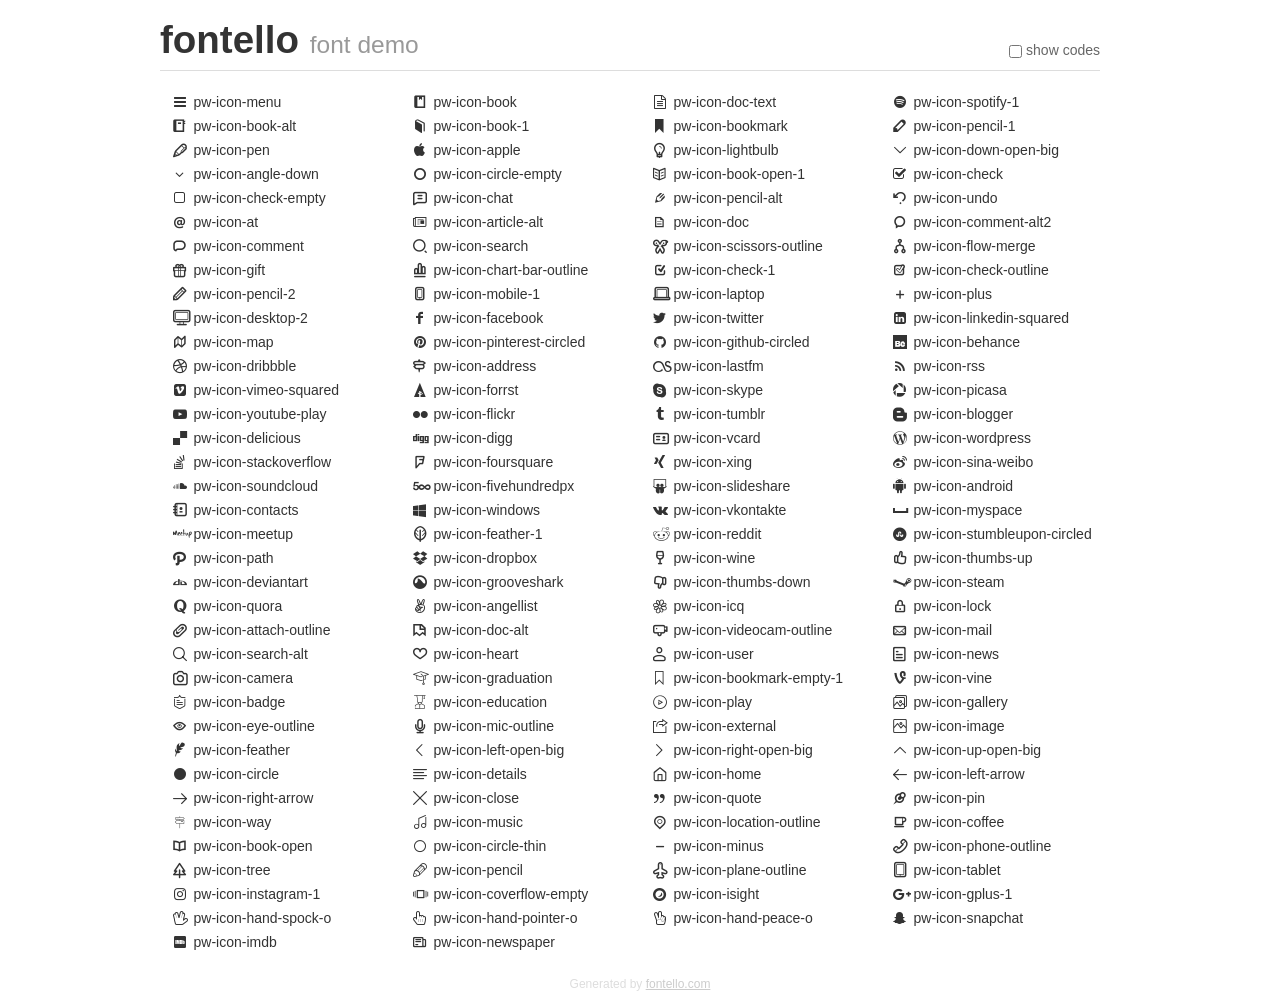
<file: css/fonts/fontello/demo.html>
<!DOCTYPE html>
<html>
  <head><!--[if lt IE 9]><script language="javascript" type="text/javascript" src="//html5shim.googlecode.com/svn/trunk/html5.js"></script><![endif]-->
    <meta charset="UTF-8"><style>/*
 * Bootstrap v2.2.1
 *
 * Copyright 2012 Twitter, Inc
 * Licensed under the Apache License v2.0
 * http://www.apache.org/licenses/LICENSE-2.0
 *
 * Designed and built with all the love in the world @twitter by @mdo and @fat.
 */
.clearfix {
  *zoom: 1;
}
.clearfix:before,
.clearfix:after {
  display: table;
  content: "";
  line-height: 0;
}
.clearfix:after {
  clear: both;
}
html {
  font-size: 100%;
  -webkit-text-size-adjust: 100%;
  -ms-text-size-adjust: 100%;
}
a:focus {
  outline: thin dotted #333;
  outline: 5px auto -webkit-focus-ring-color;
  outline-offset: -2px;
}
a:hover,
a:active {
  outline: 0;
}
button,
input,
select,
textarea {
  margin: 0;
  font-size: 100%;
  vertical-align: middle;
}
button,
input {
  *overflow: visible;
  line-height: normal;
}
button::-moz-focus-inner,
input::-moz-focus-inner {
  padding: 0;
  border: 0;
}
body {
  margin: 0;
  font-family: "Helvetica Neue", Helvetica, Arial, sans-serif;
  font-size: 14px;
  line-height: 20px;
  color: #333;
  background-color: #fff;
}
a {
  color: #08c;
  text-decoration: none;
}
a:hover {
  color: #005580;
  text-decoration: underline;
}
.row {
  margin-left: -20px;
  *zoom: 1;
}
.row:before,
.row:after {
  display: table;
  content: "";
  line-height: 0;
}
.row:after {
  clear: both;
}
[class*="span"] {
  float: left;
  min-height: 1px;
  margin-left: 20px;
}
.container,
.navbar-static-top .container,
.navbar-fixed-top .container,
.navbar-fixed-bottom .container {
  width: 940px;
}
.span12 {
  width: 940px;
}
.span11 {
  width: 860px;
}
.span10 {
  width: 780px;
}
.span9 {
  width: 700px;
}
.span8 {
  width: 620px;
}
.span7 {
  width: 540px;
}
.span6 {
  width: 460px;
}
.span5 {
  width: 380px;
}
.span4 {
  width: 300px;
}
.span3 {
  width: 220px;
}
.span2 {
  width: 140px;
}
.span1 {
  width: 60px;
}
[class*="span"].pull-right,
.row-fluid [class*="span"].pull-right {
  float: right;
}
.container {
  margin-right: auto;
  margin-left: auto;
  *zoom: 1;
}
.container:before,
.container:after {
  display: table;
  content: "";
  line-height: 0;
}
.container:after {
  clear: both;
}
p {
  margin: 0 0 10px;
}
.lead {
  margin-bottom: 20px;
  font-size: 21px;
  font-weight: 200;
  line-height: 30px;
}
small {
  font-size: 85%;
}
h1 {
  margin: 10px 0;
  font-family: inherit;
  font-weight: bold;
  line-height: 20px;
  color: inherit;
  text-rendering: optimizelegibility;
}
h1 small {
  font-weight: normal;
  line-height: 1;
  color: #999;
}
h1 {
  line-height: 40px;
}
h1 {
  font-size: 38.5px;
}
h1 small {
  font-size: 24.5px;
}
body {
  margin-top: 90px;
}
.header {
  position: fixed;
  top: 0;
  left: 50%;
  margin-left: -480px;
  background-color: #fff;
  border-bottom: 1px solid #ddd;
  padding-top: 10px;
  z-index: 10;
}
.footer {
  color: #ddd;
  font-size: 12px;
  text-align: center;
  margin-top: 20px;
}
.footer a {
  color: #ccc;
  text-decoration: underline;
}
.the-icons {
  font-size: 14px;
  line-height: 24px;
}
.switch {
  position: absolute;
  right: 0;
  bottom: 10px;
  color: #666;
}
.switch input {
  margin-right: 0.3em;
}
.codesOn .i-name {
  display: none;
}
.codesOn .i-code {
  display: inline;
}
.i-code {
  display: none;
}
@font-face {
      font-family: 'fontello';
      src: url('./font/fontello.eot?40331902');
      src: url('./font/fontello.eot?40331902#iefix') format('embedded-opentype'),
           url('./font/fontello.woff?40331902') format('woff'),
           url('./font/fontello.ttf?40331902') format('truetype'),
           url('./font/fontello.svg?40331902#fontello') format('svg');
      font-weight: normal;
      font-style: normal;
    }
     
     
    .demo-icon
    {
      font-family: "fontello";
      font-style: normal;
      font-weight: normal;
      speak: none;
     
      display: inline-block;
      text-decoration: inherit;
      width: 1em;
      margin-right: .2em;
      text-align: center;
      /* opacity: .8; */
     
      /* For safety - reset parent styles, that can break glyph codes*/
      font-variant: normal;
      text-transform: none;
     
      /* fix buttons height, for twitter bootstrap */
      line-height: 1em;
     
      /* Animation center compensation - margins should be symmetric */
      /* remove if not needed */
      margin-left: .2em;
     
      /* You can be more comfortable with increased icons size */
      /* font-size: 120%; */
     
      /* Font smoothing. That was taken from TWBS */
      -webkit-font-smoothing: antialiased;
      -moz-osx-font-smoothing: grayscale;
     
      /* Uncomment for 3D effect */
      /* text-shadow: 1px 1px 1px rgba(127, 127, 127, 0.3); */
    }
     </style>
    <link rel="stylesheet" href="css/animation.css"><!--[if IE 7]><link rel="stylesheet" href="css/" + font.fontname + "-ie7.css"><![endif]-->
    <script>
      function toggleCodes(on) {
        var obj = document.getElementById('icons');
      
        if (on) {
          obj.className += ' codesOn';
        } else {
          obj.className = obj.className.replace(' codesOn', '');
        }
      }
      
    </script>
  </head>
  <body>
    <div class="container header">
      <h1>fontello <small>font demo</small></h1>
      <label class="switch">
        <input type="checkbox" onclick="toggleCodes(this.checked)">show codes
      </label>
    </div>
    <div class="container" id="icons">
      <div class="row">
        <div class="the-icons span3" title="Code: 0xe800"><i class="demo-icon pw-icon-menu">&#xe800;</i> <span class="i-name">pw-icon-menu</span><span class="i-code">0xe800</span></div>
        <div class="the-icons span3" title="Code: 0xe801"><i class="demo-icon pw-icon-book">&#xe801;</i> <span class="i-name">pw-icon-book</span><span class="i-code">0xe801</span></div>
        <div class="the-icons span3" title="Code: 0xe802"><i class="demo-icon pw-icon-doc-text">&#xe802;</i> <span class="i-name">pw-icon-doc-text</span><span class="i-code">0xe802</span></div>
        <div class="the-icons span3" title="Code: 0xe803"><i class="demo-icon pw-icon-spotify-1">&#xe803;</i> <span class="i-name">pw-icon-spotify-1</span><span class="i-code">0xe803</span></div>
      </div>
      <div class="row">
        <div class="the-icons span3" title="Code: 0xe804"><i class="demo-icon pw-icon-book-alt">&#xe804;</i> <span class="i-name">pw-icon-book-alt</span><span class="i-code">0xe804</span></div>
        <div class="the-icons span3" title="Code: 0xe805"><i class="demo-icon pw-icon-book-1">&#xe805;</i> <span class="i-name">pw-icon-book-1</span><span class="i-code">0xe805</span></div>
        <div class="the-icons span3" title="Code: 0xe806"><i class="demo-icon pw-icon-bookmark">&#xe806;</i> <span class="i-name">pw-icon-bookmark</span><span class="i-code">0xe806</span></div>
        <div class="the-icons span3" title="Code: 0xe807"><i class="demo-icon pw-icon-pencil-1">&#xe807;</i> <span class="i-name">pw-icon-pencil-1</span><span class="i-code">0xe807</span></div>
      </div>
      <div class="row">
        <div class="the-icons span3" title="Code: 0xe808"><i class="demo-icon pw-icon-pen">&#xe808;</i> <span class="i-name">pw-icon-pen</span><span class="i-code">0xe808</span></div>
        <div class="the-icons span3" title="Code: 0xe809"><i class="demo-icon pw-icon-apple">&#xe809;</i> <span class="i-name">pw-icon-apple</span><span class="i-code">0xe809</span></div>
        <div class="the-icons span3" title="Code: 0xe80a"><i class="demo-icon pw-icon-lightbulb">&#xe80a;</i> <span class="i-name">pw-icon-lightbulb</span><span class="i-code">0xe80a</span></div>
        <div class="the-icons span3" title="Code: 0xe80b"><i class="demo-icon pw-icon-down-open-big">&#xe80b;</i> <span class="i-name">pw-icon-down-open-big</span><span class="i-code">0xe80b</span></div>
      </div>
      <div class="row">
        <div class="the-icons span3" title="Code: 0xe80c"><i class="demo-icon pw-icon-angle-down">&#xe80c;</i> <span class="i-name">pw-icon-angle-down</span><span class="i-code">0xe80c</span></div>
        <div class="the-icons span3" title="Code: 0xe80d"><i class="demo-icon pw-icon-circle-empty">&#xe80d;</i> <span class="i-name">pw-icon-circle-empty</span><span class="i-code">0xe80d</span></div>
        <div class="the-icons span3" title="Code: 0xe80e"><i class="demo-icon pw-icon-book-open-1">&#xe80e;</i> <span class="i-name">pw-icon-book-open-1</span><span class="i-code">0xe80e</span></div>
        <div class="the-icons span3" title="Code: 0xe80f"><i class="demo-icon pw-icon-check">&#xe80f;</i> <span class="i-name">pw-icon-check</span><span class="i-code">0xe80f</span></div>
      </div>
      <div class="row">
        <div class="the-icons span3" title="Code: 0xe810"><i class="demo-icon pw-icon-check-empty">&#xe810;</i> <span class="i-name">pw-icon-check-empty</span><span class="i-code">0xe810</span></div>
        <div class="the-icons span3" title="Code: 0xe811"><i class="demo-icon pw-icon-chat">&#xe811;</i> <span class="i-name">pw-icon-chat</span><span class="i-code">0xe811</span></div>
        <div class="the-icons span3" title="Code: 0xe812"><i class="demo-icon pw-icon-pencil-alt">&#xe812;</i> <span class="i-name">pw-icon-pencil-alt</span><span class="i-code">0xe812</span></div>
        <div class="the-icons span3" title="Code: 0xe813"><i class="demo-icon pw-icon-undo">&#xe813;</i> <span class="i-name">pw-icon-undo</span><span class="i-code">0xe813</span></div>
      </div>
      <div class="row">
        <div class="the-icons span3" title="Code: 0xe814"><i class="demo-icon pw-icon-at">&#xe814;</i> <span class="i-name">pw-icon-at</span><span class="i-code">0xe814</span></div>
        <div class="the-icons span3" title="Code: 0xe815"><i class="demo-icon pw-icon-article-alt">&#xe815;</i> <span class="i-name">pw-icon-article-alt</span><span class="i-code">0xe815</span></div>
        <div class="the-icons span3" title="Code: 0xe816"><i class="demo-icon pw-icon-doc">&#xe816;</i> <span class="i-name">pw-icon-doc</span><span class="i-code">0xe816</span></div>
        <div class="the-icons span3" title="Code: 0xe817"><i class="demo-icon pw-icon-comment-alt2">&#xe817;</i> <span class="i-name">pw-icon-comment-alt2</span><span class="i-code">0xe817</span></div>
      </div>
      <div class="row">
        <div class="the-icons span3" title="Code: 0xe818"><i class="demo-icon pw-icon-comment">&#xe818;</i> <span class="i-name">pw-icon-comment</span><span class="i-code">0xe818</span></div>
        <div class="the-icons span3" title="Code: 0xe819"><i class="demo-icon pw-icon-search">&#xe819;</i> <span class="i-name">pw-icon-search</span><span class="i-code">0xe819</span></div>
        <div class="the-icons span3" title="Code: 0xe81a"><i class="demo-icon pw-icon-scissors-outline">&#xe81a;</i> <span class="i-name">pw-icon-scissors-outline</span><span class="i-code">0xe81a</span></div>
        <div class="the-icons span3" title="Code: 0xe81b"><i class="demo-icon pw-icon-flow-merge">&#xe81b;</i> <span class="i-name">pw-icon-flow-merge</span><span class="i-code">0xe81b</span></div>
      </div>
      <div class="row">
        <div class="the-icons span3" title="Code: 0xe81c"><i class="demo-icon pw-icon-gift">&#xe81c;</i> <span class="i-name">pw-icon-gift</span><span class="i-code">0xe81c</span></div>
        <div class="the-icons span3" title="Code: 0xe81d"><i class="demo-icon pw-icon-chart-bar-outline">&#xe81d;</i> <span class="i-name">pw-icon-chart-bar-outline</span><span class="i-code">0xe81d</span></div>
        <div class="the-icons span3" title="Code: 0xe81e"><i class="demo-icon pw-icon-check-1">&#xe81e;</i> <span class="i-name">pw-icon-check-1</span><span class="i-code">0xe81e</span></div>
        <div class="the-icons span3" title="Code: 0xe81f"><i class="demo-icon pw-icon-check-outline">&#xe81f;</i> <span class="i-name">pw-icon-check-outline</span><span class="i-code">0xe81f</span></div>
      </div>
      <div class="row">
        <div class="the-icons span3" title="Code: 0xe820"><i class="demo-icon pw-icon-pencil-2">&#xe820;</i> <span class="i-name">pw-icon-pencil-2</span><span class="i-code">0xe820</span></div>
        <div class="the-icons span3" title="Code: 0xe821"><i class="demo-icon pw-icon-mobile-1">&#xe821;</i> <span class="i-name">pw-icon-mobile-1</span><span class="i-code">0xe821</span></div>
        <div class="the-icons span3" title="Code: 0xe822"><i class="demo-icon pw-icon-laptop">&#xe822;</i> <span class="i-name">pw-icon-laptop</span><span class="i-code">0xe822</span></div>
        <div class="the-icons span3" title="Code: 0xe823"><i class="demo-icon pw-icon-plus">&#xe823;</i> <span class="i-name">pw-icon-plus</span><span class="i-code">0xe823</span></div>
      </div>
      <div class="row">
        <div class="the-icons span3" title="Code: 0xe824"><i class="demo-icon pw-icon-desktop-2">&#xe824;</i> <span class="i-name">pw-icon-desktop-2</span><span class="i-code">0xe824</span></div>
        <div class="the-icons span3" title="Code: 0xe825"><i class="demo-icon pw-icon-facebook">&#xe825;</i> <span class="i-name">pw-icon-facebook</span><span class="i-code">0xe825</span></div>
        <div class="the-icons span3" title="Code: 0xe826"><i class="demo-icon pw-icon-twitter">&#xe826;</i> <span class="i-name">pw-icon-twitter</span><span class="i-code">0xe826</span></div>
        <div class="the-icons span3" title="Code: 0xe827"><i class="demo-icon pw-icon-linkedin-squared">&#xe827;</i> <span class="i-name">pw-icon-linkedin-squared</span><span class="i-code">0xe827</span></div>
      </div>
      <div class="row">
        <div class="the-icons span3" title="Code: 0xe828"><i class="demo-icon pw-icon-map">&#xe828;</i> <span class="i-name">pw-icon-map</span><span class="i-code">0xe828</span></div>
        <div class="the-icons span3" title="Code: 0xe829"><i class="demo-icon pw-icon-pinterest-circled">&#xe829;</i> <span class="i-name">pw-icon-pinterest-circled</span><span class="i-code">0xe829</span></div>
        <div class="the-icons span3" title="Code: 0xe82a"><i class="demo-icon pw-icon-github-circled">&#xe82a;</i> <span class="i-name">pw-icon-github-circled</span><span class="i-code">0xe82a</span></div>
        <div class="the-icons span3" title="Code: 0xe82b"><i class="demo-icon pw-icon-behance">&#xe82b;</i> <span class="i-name">pw-icon-behance</span><span class="i-code">0xe82b</span></div>
      </div>
      <div class="row">
        <div class="the-icons span3" title="Code: 0xe82c"><i class="demo-icon pw-icon-dribbble">&#xe82c;</i> <span class="i-name">pw-icon-dribbble</span><span class="i-code">0xe82c</span></div>
        <div class="the-icons span3" title="Code: 0xe82d"><i class="demo-icon pw-icon-address">&#xe82d;</i> <span class="i-name">pw-icon-address</span><span class="i-code">0xe82d</span></div>
        <div class="the-icons span3" title="Code: 0xe82e"><i class="demo-icon pw-icon-lastfm">&#xe82e;</i> <span class="i-name">pw-icon-lastfm</span><span class="i-code">0xe82e</span></div>
        <div class="the-icons span3" title="Code: 0xe82f"><i class="demo-icon pw-icon-rss">&#xe82f;</i> <span class="i-name">pw-icon-rss</span><span class="i-code">0xe82f</span></div>
      </div>
      <div class="row">
        <div class="the-icons span3" title="Code: 0xe830"><i class="demo-icon pw-icon-vimeo-squared">&#xe830;</i> <span class="i-name">pw-icon-vimeo-squared</span><span class="i-code">0xe830</span></div>
        <div class="the-icons span3" title="Code: 0xe831"><i class="demo-icon pw-icon-forrst">&#xe831;</i> <span class="i-name">pw-icon-forrst</span><span class="i-code">0xe831</span></div>
        <div class="the-icons span3" title="Code: 0xe832"><i class="demo-icon pw-icon-skype">&#xe832;</i> <span class="i-name">pw-icon-skype</span><span class="i-code">0xe832</span></div>
        <div class="the-icons span3" title="Code: 0xe833"><i class="demo-icon pw-icon-picasa">&#xe833;</i> <span class="i-name">pw-icon-picasa</span><span class="i-code">0xe833</span></div>
      </div>
      <div class="row">
        <div class="the-icons span3" title="Code: 0xe834"><i class="demo-icon pw-icon-youtube-play">&#xe834;</i> <span class="i-name">pw-icon-youtube-play</span><span class="i-code">0xe834</span></div>
        <div class="the-icons span3" title="Code: 0xe835"><i class="demo-icon pw-icon-flickr">&#xe835;</i> <span class="i-name">pw-icon-flickr</span><span class="i-code">0xe835</span></div>
        <div class="the-icons span3" title="Code: 0xe836"><i class="demo-icon pw-icon-tumblr">&#xe836;</i> <span class="i-name">pw-icon-tumblr</span><span class="i-code">0xe836</span></div>
        <div class="the-icons span3" title="Code: 0xe837"><i class="demo-icon pw-icon-blogger">&#xe837;</i> <span class="i-name">pw-icon-blogger</span><span class="i-code">0xe837</span></div>
      </div>
      <div class="row">
        <div class="the-icons span3" title="Code: 0xe838"><i class="demo-icon pw-icon-delicious">&#xe838;</i> <span class="i-name">pw-icon-delicious</span><span class="i-code">0xe838</span></div>
        <div class="the-icons span3" title="Code: 0xe839"><i class="demo-icon pw-icon-digg">&#xe839;</i> <span class="i-name">pw-icon-digg</span><span class="i-code">0xe839</span></div>
        <div class="the-icons span3" title="Code: 0xe83a"><i class="demo-icon pw-icon-vcard">&#xe83a;</i> <span class="i-name">pw-icon-vcard</span><span class="i-code">0xe83a</span></div>
        <div class="the-icons span3" title="Code: 0xe83b"><i class="demo-icon pw-icon-wordpress">&#xe83b;</i> <span class="i-name">pw-icon-wordpress</span><span class="i-code">0xe83b</span></div>
      </div>
      <div class="row">
        <div class="the-icons span3" title="Code: 0xe83c"><i class="demo-icon pw-icon-stackoverflow">&#xe83c;</i> <span class="i-name">pw-icon-stackoverflow</span><span class="i-code">0xe83c</span></div>
        <div class="the-icons span3" title="Code: 0xe83d"><i class="demo-icon pw-icon-foursquare">&#xe83d;</i> <span class="i-name">pw-icon-foursquare</span><span class="i-code">0xe83d</span></div>
        <div class="the-icons span3" title="Code: 0xe83e"><i class="demo-icon pw-icon-xing">&#xe83e;</i> <span class="i-name">pw-icon-xing</span><span class="i-code">0xe83e</span></div>
        <div class="the-icons span3" title="Code: 0xe83f"><i class="demo-icon pw-icon-sina-weibo">&#xe83f;</i> <span class="i-name">pw-icon-sina-weibo</span><span class="i-code">0xe83f</span></div>
      </div>
      <div class="row">
        <div class="the-icons span3" title="Code: 0xe840"><i class="demo-icon pw-icon-soundcloud">&#xe840;</i> <span class="i-name">pw-icon-soundcloud</span><span class="i-code">0xe840</span></div>
        <div class="the-icons span3" title="Code: 0xe841"><i class="demo-icon pw-icon-fivehundredpx">&#xe841;</i> <span class="i-name">pw-icon-fivehundredpx</span><span class="i-code">0xe841</span></div>
        <div class="the-icons span3" title="Code: 0xe842"><i class="demo-icon pw-icon-slideshare">&#xe842;</i> <span class="i-name">pw-icon-slideshare</span><span class="i-code">0xe842</span></div>
        <div class="the-icons span3" title="Code: 0xe843"><i class="demo-icon pw-icon-android">&#xe843;</i> <span class="i-name">pw-icon-android</span><span class="i-code">0xe843</span></div>
      </div>
      <div class="row">
        <div class="the-icons span3" title="Code: 0xe844"><i class="demo-icon pw-icon-contacts">&#xe844;</i> <span class="i-name">pw-icon-contacts</span><span class="i-code">0xe844</span></div>
        <div class="the-icons span3" title="Code: 0xe845"><i class="demo-icon pw-icon-windows">&#xe845;</i> <span class="i-name">pw-icon-windows</span><span class="i-code">0xe845</span></div>
        <div class="the-icons span3" title="Code: 0xe846"><i class="demo-icon pw-icon-vkontakte">&#xe846;</i> <span class="i-name">pw-icon-vkontakte</span><span class="i-code">0xe846</span></div>
        <div class="the-icons span3" title="Code: 0xe847"><i class="demo-icon pw-icon-myspace">&#xe847;</i> <span class="i-name">pw-icon-myspace</span><span class="i-code">0xe847</span></div>
      </div>
      <div class="row">
        <div class="the-icons span3" title="Code: 0xe848"><i class="demo-icon pw-icon-meetup">&#xe848;</i> <span class="i-name">pw-icon-meetup</span><span class="i-code">0xe848</span></div>
        <div class="the-icons span3" title="Code: 0xe849"><i class="demo-icon pw-icon-feather-1">&#xe849;</i> <span class="i-name">pw-icon-feather-1</span><span class="i-code">0xe849</span></div>
        <div class="the-icons span3" title="Code: 0xe84a"><i class="demo-icon pw-icon-reddit">&#xe84a;</i> <span class="i-name">pw-icon-reddit</span><span class="i-code">0xe84a</span></div>
        <div class="the-icons span3" title="Code: 0xe84b"><i class="demo-icon pw-icon-stumbleupon-circled">&#xe84b;</i> <span class="i-name">pw-icon-stumbleupon-circled</span><span class="i-code">0xe84b</span></div>
      </div>
      <div class="row">
        <div class="the-icons span3" title="Code: 0xe84c"><i class="demo-icon pw-icon-path">&#xe84c;</i> <span class="i-name">pw-icon-path</span><span class="i-code">0xe84c</span></div>
        <div class="the-icons span3" title="Code: 0xe84d"><i class="demo-icon pw-icon-dropbox">&#xe84d;</i> <span class="i-name">pw-icon-dropbox</span><span class="i-code">0xe84d</span></div>
        <div class="the-icons span3" title="Code: 0xe84e"><i class="demo-icon pw-icon-wine">&#xe84e;</i> <span class="i-name">pw-icon-wine</span><span class="i-code">0xe84e</span></div>
        <div class="the-icons span3" title="Code: 0xe84f"><i class="demo-icon pw-icon-thumbs-up">&#xe84f;</i> <span class="i-name">pw-icon-thumbs-up</span><span class="i-code">0xe84f</span></div>
      </div>
      <div class="row">
        <div class="the-icons span3" title="Code: 0xe850"><i class="demo-icon pw-icon-deviantart">&#xe850;</i> <span class="i-name">pw-icon-deviantart</span><span class="i-code">0xe850</span></div>
        <div class="the-icons span3" title="Code: 0xe851"><i class="demo-icon pw-icon-grooveshark">&#xe851;</i> <span class="i-name">pw-icon-grooveshark</span><span class="i-code">0xe851</span></div>
        <div class="the-icons span3" title="Code: 0xe852"><i class="demo-icon pw-icon-thumbs-down">&#xe852;</i> <span class="i-name">pw-icon-thumbs-down</span><span class="i-code">0xe852</span></div>
        <div class="the-icons span3" title="Code: 0xe853"><i class="demo-icon pw-icon-steam">&#xe853;</i> <span class="i-name">pw-icon-steam</span><span class="i-code">0xe853</span></div>
      </div>
      <div class="row">
        <div class="the-icons span3" title="Code: 0xe854"><i class="demo-icon pw-icon-quora">&#xe854;</i> <span class="i-name">pw-icon-quora</span><span class="i-code">0xe854</span></div>
        <div class="the-icons span3" title="Code: 0xe855"><i class="demo-icon pw-icon-angellist">&#xe855;</i> <span class="i-name">pw-icon-angellist</span><span class="i-code">0xe855</span></div>
        <div class="the-icons span3" title="Code: 0xe856"><i class="demo-icon pw-icon-icq">&#xe856;</i> <span class="i-name">pw-icon-icq</span><span class="i-code">0xe856</span></div>
        <div class="the-icons span3" title="Code: 0xe857"><i class="demo-icon pw-icon-lock">&#xe857;</i> <span class="i-name">pw-icon-lock</span><span class="i-code">0xe857</span></div>
      </div>
      <div class="row">
        <div class="the-icons span3" title="Code: 0xe858"><i class="demo-icon pw-icon-attach-outline">&#xe858;</i> <span class="i-name">pw-icon-attach-outline</span><span class="i-code">0xe858</span></div>
        <div class="the-icons span3" title="Code: 0xe859"><i class="demo-icon pw-icon-doc-alt">&#xe859;</i> <span class="i-name">pw-icon-doc-alt</span><span class="i-code">0xe859</span></div>
        <div class="the-icons span3" title="Code: 0xe85a"><i class="demo-icon pw-icon-videocam-outline">&#xe85a;</i> <span class="i-name">pw-icon-videocam-outline</span><span class="i-code">0xe85a</span></div>
        <div class="the-icons span3" title="Code: 0xe85b"><i class="demo-icon pw-icon-mail">&#xe85b;</i> <span class="i-name">pw-icon-mail</span><span class="i-code">0xe85b</span></div>
      </div>
      <div class="row">
        <div class="the-icons span3" title="Code: 0xe85c"><i class="demo-icon pw-icon-search-alt">&#xe85c;</i> <span class="i-name">pw-icon-search-alt</span><span class="i-code">0xe85c</span></div>
        <div class="the-icons span3" title="Code: 0xe85d"><i class="demo-icon pw-icon-heart">&#xe85d;</i> <span class="i-name">pw-icon-heart</span><span class="i-code">0xe85d</span></div>
        <div class="the-icons span3" title="Code: 0xe85e"><i class="demo-icon pw-icon-user">&#xe85e;</i> <span class="i-name">pw-icon-user</span><span class="i-code">0xe85e</span></div>
        <div class="the-icons span3" title="Code: 0xe85f"><i class="demo-icon pw-icon-news">&#xe85f;</i> <span class="i-name">pw-icon-news</span><span class="i-code">0xe85f</span></div>
      </div>
      <div class="row">
        <div class="the-icons span3" title="Code: 0xe860"><i class="demo-icon pw-icon-camera">&#xe860;</i> <span class="i-name">pw-icon-camera</span><span class="i-code">0xe860</span></div>
        <div class="the-icons span3" title="Code: 0xe861"><i class="demo-icon pw-icon-graduation">&#xe861;</i> <span class="i-name">pw-icon-graduation</span><span class="i-code">0xe861</span></div>
        <div class="the-icons span3" title="Code: 0xe862"><i class="demo-icon pw-icon-bookmark-empty-1">&#xe862;</i> <span class="i-name">pw-icon-bookmark-empty-1</span><span class="i-code">0xe862</span></div>
        <div class="the-icons span3" title="Code: 0xe863"><i class="demo-icon pw-icon-vine">&#xe863;</i> <span class="i-name">pw-icon-vine</span><span class="i-code">0xe863</span></div>
      </div>
      <div class="row">
        <div class="the-icons span3" title="Code: 0xe864"><i class="demo-icon pw-icon-badge">&#xe864;</i> <span class="i-name">pw-icon-badge</span><span class="i-code">0xe864</span></div>
        <div class="the-icons span3" title="Code: 0xe865"><i class="demo-icon pw-icon-education">&#xe865;</i> <span class="i-name">pw-icon-education</span><span class="i-code">0xe865</span></div>
        <div class="the-icons span3" title="Code: 0xe866"><i class="demo-icon pw-icon-play">&#xe866;</i> <span class="i-name">pw-icon-play</span><span class="i-code">0xe866</span></div>
        <div class="the-icons span3" title="Code: 0xe867"><i class="demo-icon pw-icon-gallery">&#xe867;</i> <span class="i-name">pw-icon-gallery</span><span class="i-code">0xe867</span></div>
      </div>
      <div class="row">
        <div class="the-icons span3" title="Code: 0xe868"><i class="demo-icon pw-icon-eye-outline">&#xe868;</i> <span class="i-name">pw-icon-eye-outline</span><span class="i-code">0xe868</span></div>
        <div class="the-icons span3" title="Code: 0xe869"><i class="demo-icon pw-icon-mic-outline">&#xe869;</i> <span class="i-name">pw-icon-mic-outline</span><span class="i-code">0xe869</span></div>
        <div class="the-icons span3" title="Code: 0xe86a"><i class="demo-icon pw-icon-external">&#xe86a;</i> <span class="i-name">pw-icon-external</span><span class="i-code">0xe86a</span></div>
        <div class="the-icons span3" title="Code: 0xe86b"><i class="demo-icon pw-icon-image">&#xe86b;</i> <span class="i-name">pw-icon-image</span><span class="i-code">0xe86b</span></div>
      </div>
      <div class="row">
        <div class="the-icons span3" title="Code: 0xe86c"><i class="demo-icon pw-icon-feather">&#xe86c;</i> <span class="i-name">pw-icon-feather</span><span class="i-code">0xe86c</span></div>
        <div class="the-icons span3" title="Code: 0xe86d"><i class="demo-icon pw-icon-left-open-big">&#xe86d;</i> <span class="i-name">pw-icon-left-open-big</span><span class="i-code">0xe86d</span></div>
        <div class="the-icons span3" title="Code: 0xe86e"><i class="demo-icon pw-icon-right-open-big">&#xe86e;</i> <span class="i-name">pw-icon-right-open-big</span><span class="i-code">0xe86e</span></div>
        <div class="the-icons span3" title="Code: 0xe86f"><i class="demo-icon pw-icon-up-open-big">&#xe86f;</i> <span class="i-name">pw-icon-up-open-big</span><span class="i-code">0xe86f</span></div>
      </div>
      <div class="row">
        <div class="the-icons span3" title="Code: 0xe870"><i class="demo-icon pw-icon-circle">&#xe870;</i> <span class="i-name">pw-icon-circle</span><span class="i-code">0xe870</span></div>
        <div class="the-icons span3" title="Code: 0xe871"><i class="demo-icon pw-icon-details">&#xe871;</i> <span class="i-name">pw-icon-details</span><span class="i-code">0xe871</span></div>
        <div class="the-icons span3" title="Code: 0xe872"><i class="demo-icon pw-icon-home">&#xe872;</i> <span class="i-name">pw-icon-home</span><span class="i-code">0xe872</span></div>
        <div class="the-icons span3" title="Code: 0xe873"><i class="demo-icon pw-icon-left-arrow">&#xe873;</i> <span class="i-name">pw-icon-left-arrow</span><span class="i-code">0xe873</span></div>
      </div>
      <div class="row">
        <div class="the-icons span3" title="Code: 0xe874"><i class="demo-icon pw-icon-right-arrow">&#xe874;</i> <span class="i-name">pw-icon-right-arrow</span><span class="i-code">0xe874</span></div>
        <div class="the-icons span3" title="Code: 0xe875"><i class="demo-icon pw-icon-close">&#xe875;</i> <span class="i-name">pw-icon-close</span><span class="i-code">0xe875</span></div>
        <div class="the-icons span3" title="Code: 0xe876"><i class="demo-icon pw-icon-quote">&#xe876;</i> <span class="i-name">pw-icon-quote</span><span class="i-code">0xe876</span></div>
        <div class="the-icons span3" title="Code: 0xe877"><i class="demo-icon pw-icon-pin">&#xe877;</i> <span class="i-name">pw-icon-pin</span><span class="i-code">0xe877</span></div>
      </div>
      <div class="row">
        <div class="the-icons span3" title="Code: 0xe878"><i class="demo-icon pw-icon-way">&#xe878;</i> <span class="i-name">pw-icon-way</span><span class="i-code">0xe878</span></div>
        <div class="the-icons span3" title="Code: 0xe879"><i class="demo-icon pw-icon-music">&#xe879;</i> <span class="i-name">pw-icon-music</span><span class="i-code">0xe879</span></div>
        <div class="the-icons span3" title="Code: 0xe888"><i class="demo-icon pw-icon-location-outline">&#xe888;</i> <span class="i-name">pw-icon-location-outline</span><span class="i-code">0xe888</span></div>
        <div class="the-icons span3" title="Code: 0xe88b"><i class="demo-icon pw-icon-coffee">&#xe88b;</i> <span class="i-name">pw-icon-coffee</span><span class="i-code">0xe88b</span></div>
      </div>
      <div class="row">
        <div class="the-icons span3" title="Code: 0xe88c"><i class="demo-icon pw-icon-book-open">&#xe88c;</i> <span class="i-name">pw-icon-book-open</span><span class="i-code">0xe88c</span></div>
        <div class="the-icons span3" title="Code: 0xe88d"><i class="demo-icon pw-icon-circle-thin">&#xe88d;</i> <span class="i-name">pw-icon-circle-thin</span><span class="i-code">0xe88d</span></div>
        <div class="the-icons span3" title="Code: 0xe89a"><i class="demo-icon pw-icon-minus">&#xe89a;</i> <span class="i-name">pw-icon-minus</span><span class="i-code">0xe89a</span></div>
        <div class="the-icons span3" title="Code: 0xe8a8"><i class="demo-icon pw-icon-phone-outline">&#xe8a8;</i> <span class="i-name">pw-icon-phone-outline</span><span class="i-code">0xe8a8</span></div>
      </div>
      <div class="row">
        <div class="the-icons span3" title="Code: 0xe8ab"><i class="demo-icon pw-icon-tree">&#xe8ab;</i> <span class="i-name">pw-icon-tree</span><span class="i-code">0xe8ab</span></div>
        <div class="the-icons span3" title="Code: 0xe8b3"><i class="demo-icon pw-icon-pencil">&#xe8b3;</i> <span class="i-name">pw-icon-pencil</span><span class="i-code">0xe8b3</span></div>
        <div class="the-icons span3" title="Code: 0xe8bc"><i class="demo-icon pw-icon-plane-outline">&#xe8bc;</i> <span class="i-name">pw-icon-plane-outline</span><span class="i-code">0xe8bc</span></div>
        <div class="the-icons span3" title="Code: 0xe8bf"><i class="demo-icon pw-icon-tablet">&#xe8bf;</i> <span class="i-name">pw-icon-tablet</span><span class="i-code">0xe8bf</span></div>
      </div>
      <div class="row">
        <div class="the-icons span3" title="Code: 0xe8cc"><i class="demo-icon pw-icon-instagram-1">&#xe8cc;</i> <span class="i-name">pw-icon-instagram-1</span><span class="i-code">0xe8cc</span></div>
        <div class="the-icons span3" title="Code: 0xf00d"><i class="demo-icon pw-icon-coverflow-empty">&#xf00d;</i> <span class="i-name">pw-icon-coverflow-empty</span><span class="i-code">0xf00d</span></div>
        <div class="the-icons span3" title="Code: 0xf039"><i class="demo-icon pw-icon-isight">&#xf039;</i> <span class="i-name">pw-icon-isight</span><span class="i-code">0xf039</span></div>
        <div class="the-icons span3" title="Code: 0xf0d5"><i class="demo-icon pw-icon-gplus-1">&#xf0d5;</i> <span class="i-name">pw-icon-gplus-1</span><span class="i-code">0xf0d5</span></div>
      </div>
      <div class="row">
        <div class="the-icons span3" title="Code: 0xf259"><i class="demo-icon pw-icon-hand-spock-o">&#xf259;</i> <span class="i-name">pw-icon-hand-spock-o</span><span class="i-code">0xf259</span></div>
        <div class="the-icons span3" title="Code: 0xf25a"><i class="demo-icon pw-icon-hand-pointer-o">&#xf25a;</i> <span class="i-name">pw-icon-hand-pointer-o</span><span class="i-code">0xf25a</span></div>
        <div class="the-icons span3" title="Code: 0xf25b"><i class="demo-icon pw-icon-hand-peace-o">&#xf25b;</i> <span class="i-name">pw-icon-hand-peace-o</span><span class="i-code">0xf25b</span></div>
        <div class="the-icons span3" title="Code: 0xf2ac"><i class="demo-icon pw-icon-snapchat">&#xf2ac;</i> <span class="i-name">pw-icon-snapchat</span><span class="i-code">0xf2ac</span></div>
      </div>
      <div class="row">
        <div class="the-icons span3" title="Code: 0xf2d8"><i class="demo-icon pw-icon-imdb">&#xf2d8;</i> <span class="i-name">pw-icon-imdb</span><span class="i-code">0xf2d8</span></div>
        <div class="the-icons span3" title="Code: 0xf4f0"><i class="demo-icon pw-icon-newspaper">&#xf4f0;</i> <span class="i-name">pw-icon-newspaper</span><span class="i-code">0xf4f0</span></div>
      </div>
    </div>
    <div class="container footer">Generated by <a href="http://fontello.com">fontello.com</a></div>
  </body>
</html>
</file>
<file: css/fonts/fontello/css/animation.css>
/*
   Animation example, for spinners
*/
.animate-spin {
  -moz-animation: spin 2s infinite linear;
  -o-animation: spin 2s infinite linear;
  -webkit-animation: spin 2s infinite linear;
  animation: spin 2s infinite linear;
  display: inline-block;
}
@-moz-keyframes spin {
  0% {
    -moz-transform: rotate(0deg);
    -o-transform: rotate(0deg);
    -webkit-transform: rotate(0deg);
    transform: rotate(0deg);
  }

  100% {
    -moz-transform: rotate(359deg);
    -o-transform: rotate(359deg);
    -webkit-transform: rotate(359deg);
    transform: rotate(359deg);
  }
}
@-webkit-keyframes spin {
  0% {
    -moz-transform: rotate(0deg);
    -o-transform: rotate(0deg);
    -webkit-transform: rotate(0deg);
    transform: rotate(0deg);
  }

  100% {
    -moz-transform: rotate(359deg);
    -o-transform: rotate(359deg);
    -webkit-transform: rotate(359deg);
    transform: rotate(359deg);
  }
}
@-o-keyframes spin {
  0% {
    -moz-transform: rotate(0deg);
    -o-transform: rotate(0deg);
    -webkit-transform: rotate(0deg);
    transform: rotate(0deg);
  }

  100% {
    -moz-transform: rotate(359deg);
    -o-transform: rotate(359deg);
    -webkit-transform: rotate(359deg);
    transform: rotate(359deg);
  }
}
@-ms-keyframes spin {
  0% {
    -moz-transform: rotate(0deg);
    -o-transform: rotate(0deg);
    -webkit-transform: rotate(0deg);
    transform: rotate(0deg);
  }

  100% {
    -moz-transform: rotate(359deg);
    -o-transform: rotate(359deg);
    -webkit-transform: rotate(359deg);
    transform: rotate(359deg);
  }
}
@keyframes spin {
  0% {
    -moz-transform: rotate(0deg);
    -o-transform: rotate(0deg);
    -webkit-transform: rotate(0deg);
    transform: rotate(0deg);
  }

  100% {
    -moz-transform: rotate(359deg);
    -o-transform: rotate(359deg);
    -webkit-transform: rotate(359deg);
    transform: rotate(359deg);
  }
}
</file>
